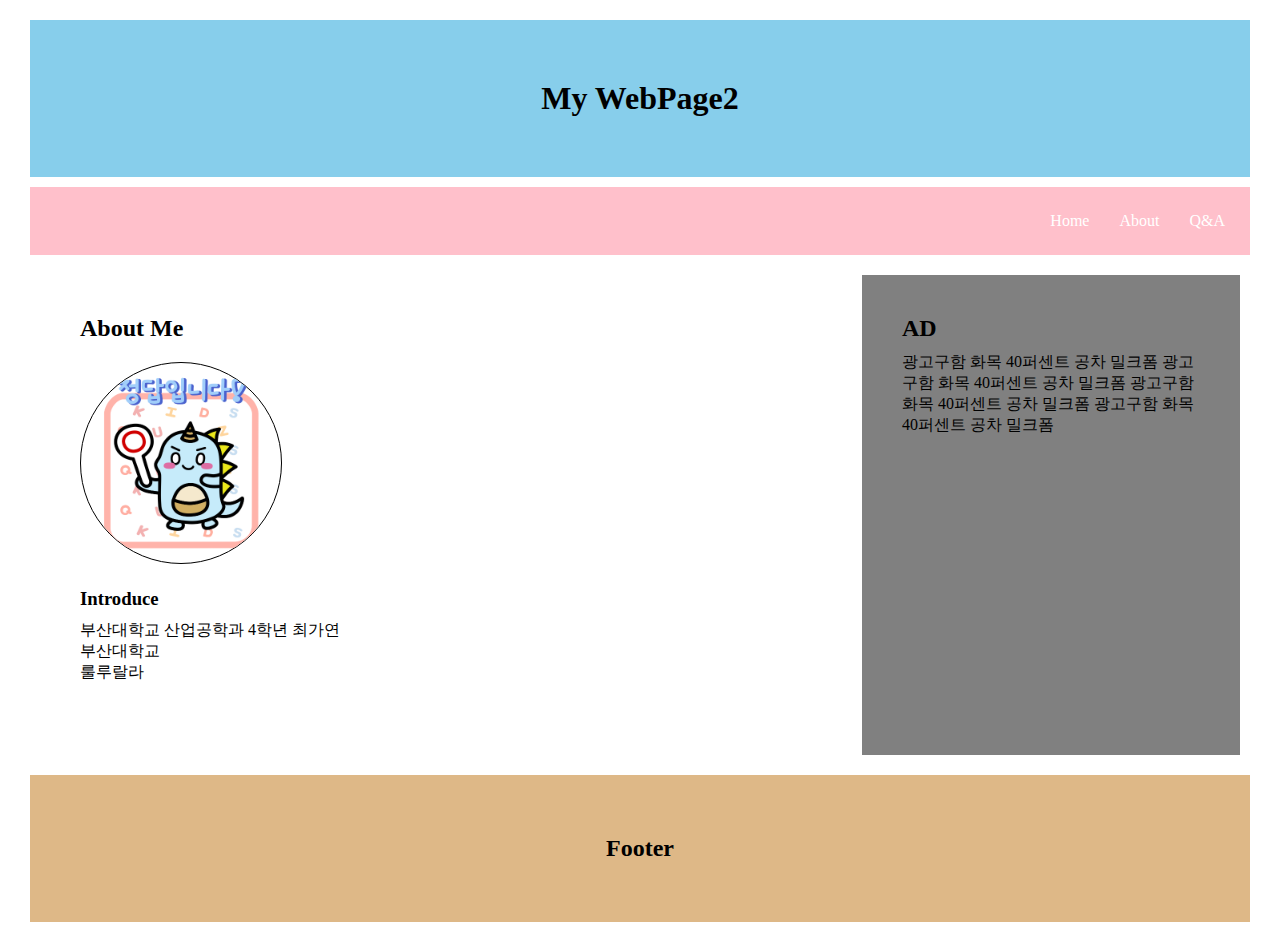
<file: index.html>
<!DOCTYPE html>
<html lang="en">
<head>
    <meta charset="UTF-8">
    <meta http-equiv="X-UA-Compatible" content="IE=edge">
    <meta name="viewport" content="width=device-width, initial-scale=1.0">
    <title>MyPage</title>
    <link rel="stylesheet" href="index.css">
</head>
<body>
    <header>
        <h1>My WebPage2</h1>
    </header>

    <nav>
        <a href=""> Home </a>

        <a href=""> About </a>

        <a href=""> Q&A</a>
    </nav>

    <div class="container">
    
        <article class="item">
            <h2>About Me</h2>
            <img src="popup_quiz_correct.png" class="myimage">
            <h3>Introduce</h3>
            <p>
                부산대학교 산업공학과 4학년 최가연<br>
                부산대학교<br>
                룰루랄라<br>
            </p>
        </article>

        <aside>
            <h2>AD</h2>
            <p>
                광고구함 
                화목 40퍼센트
                공차 밀크폼
                광고구함 
                화목 40퍼센트
                공차 밀크폼
                광고구함 
                화목 40퍼센트
                공차 밀크폼
                광고구함 
                화목 40퍼센트
                공차 밀크폼
            </p>
        </aside>
    </div>

    <footer>
        <h2>Footer</h2>
    </footer>
</body>
</html>
</file>
<file: index.css>
*{
    margin: 10px;
    padding: 0;
}
header{
    background: skyblue;
    display: block;
    padding: 50px;
    text-align:center;
}

nav{
    background: pink;
    padding: 10px;
    display: flex;
    justify-content: flex-end;
    color: white;
    
}

nav>a{
    padding: 5px;
    text-decoration: none;
    color: inherit;
}

article{
    flex: 7;
    padding:30px;
}

.myimage{
    width: 200px;
    height: 200px;
    border: 1px solid black;
    border-radius: 50%;
}

aside{
    background: gray;
    flex: 3;
    padding: 30px;
}

.container{
    display: flex;
    height: 500px;

}

footer{
    background: burlywood;
    padding: 50px;
    text-align: center;
}
</file>
